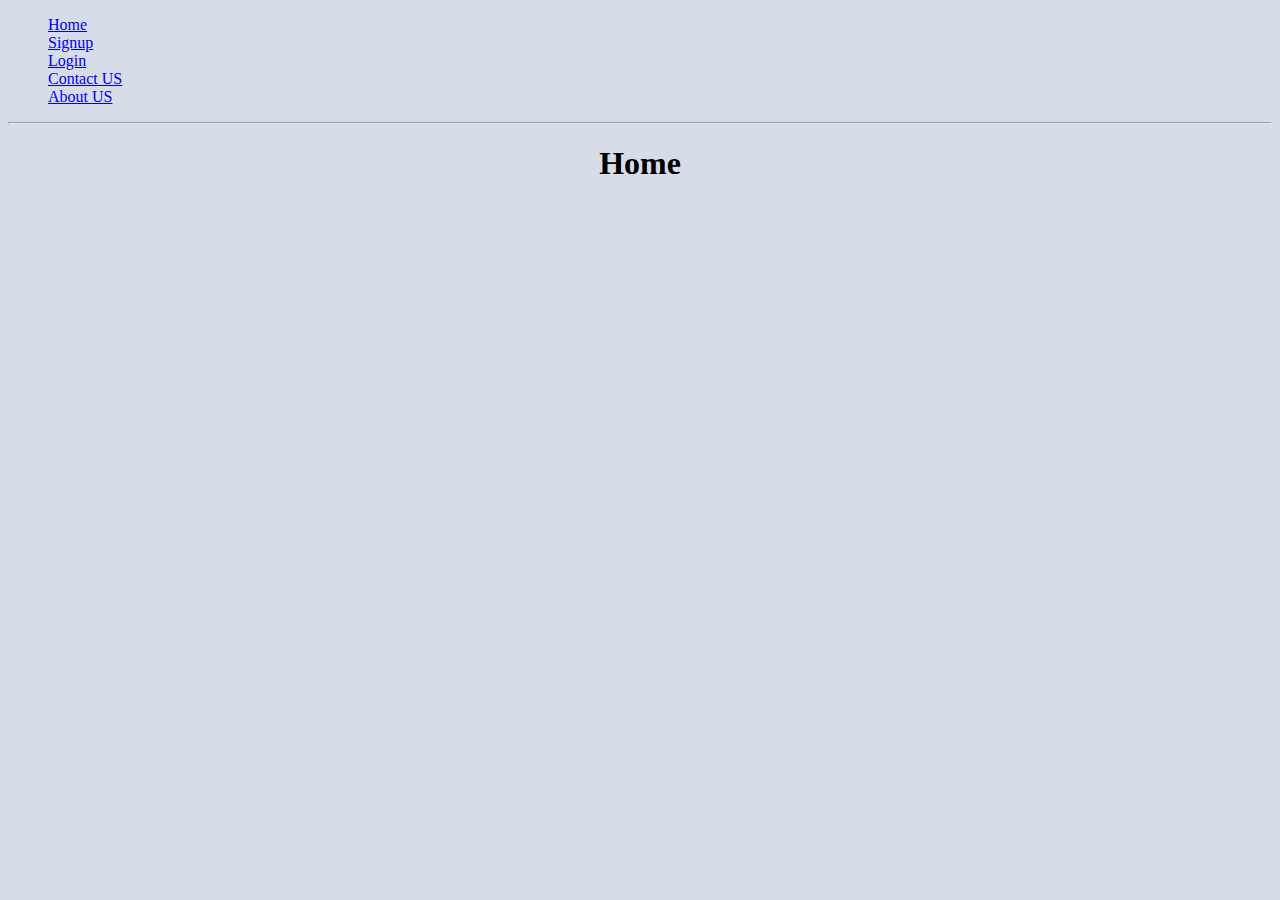
<file: Task_1__Basic_HTML/index.html>
<!DOCTYPE html>
<html lang="en">
<head>
    <meta charset="UTF-8">
    <meta http-equiv="X-UA-Compatible" content="IE=edge">
    <meta name="viewport" content="width=device-width, initial-scale=1.0">
    <title>Home Page</title>
</head>
<body style="background-color: #D7DDE8;">

    <dl>
        <dd><a href="index.html"> Home </a></dd>
        <dd><a href="signup.html" target="_blank" > Signup </a></dd>
        <dd><a href="login.html" target="_blank" > Login </a></dd>
        <dd><a href="contact.html" target="_blank" > Contact US </a></dd>
        <dd><a href="about.html" target="_blank" > About US </a></dd>
    </dl>

    <hr>

    <h1 style="text-align: center;"> Home </h1>
</body>
</html>
</file>
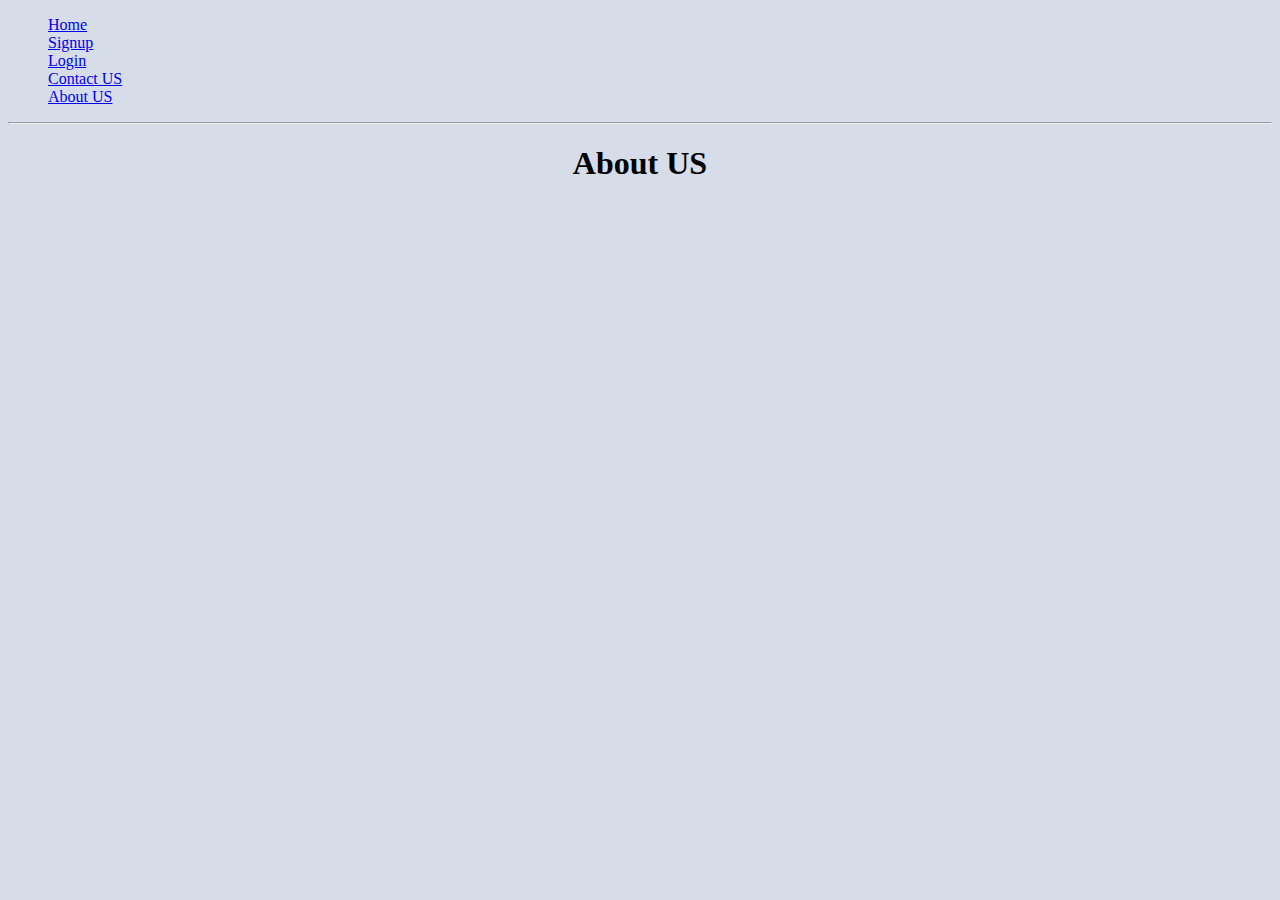
<file: Task_1__Basic_HTML/about.html>
<!DOCTYPE html>
<html lang="en">
<head>
    <meta charset="UTF-8">
    <meta http-equiv="X-UA-Compatible" content="IE=edge">
    <meta name="viewport" content="width=device-width, initial-scale=1.0">
    <title>About Us - Page</title>
</head>
<body style="background-color: #D7DDE8;">

    <dl>
        <dd><a href="index.html"> Home </a></dd>
        <dd><a href="signup.html" target="_blank" > Signup </a></dd>
        <dd><a href="login.html" target="_blank" > Login </a></dd>
        <dd><a href="contact.html" target="_blank" > Contact US </a></dd>
        <dd><a href="about.html" target="_blank" > About US </a></dd>
    </dl>

    <hr>

    <h1 style="text-align: center;"> About US </h1>
</body>
</html>
</file>
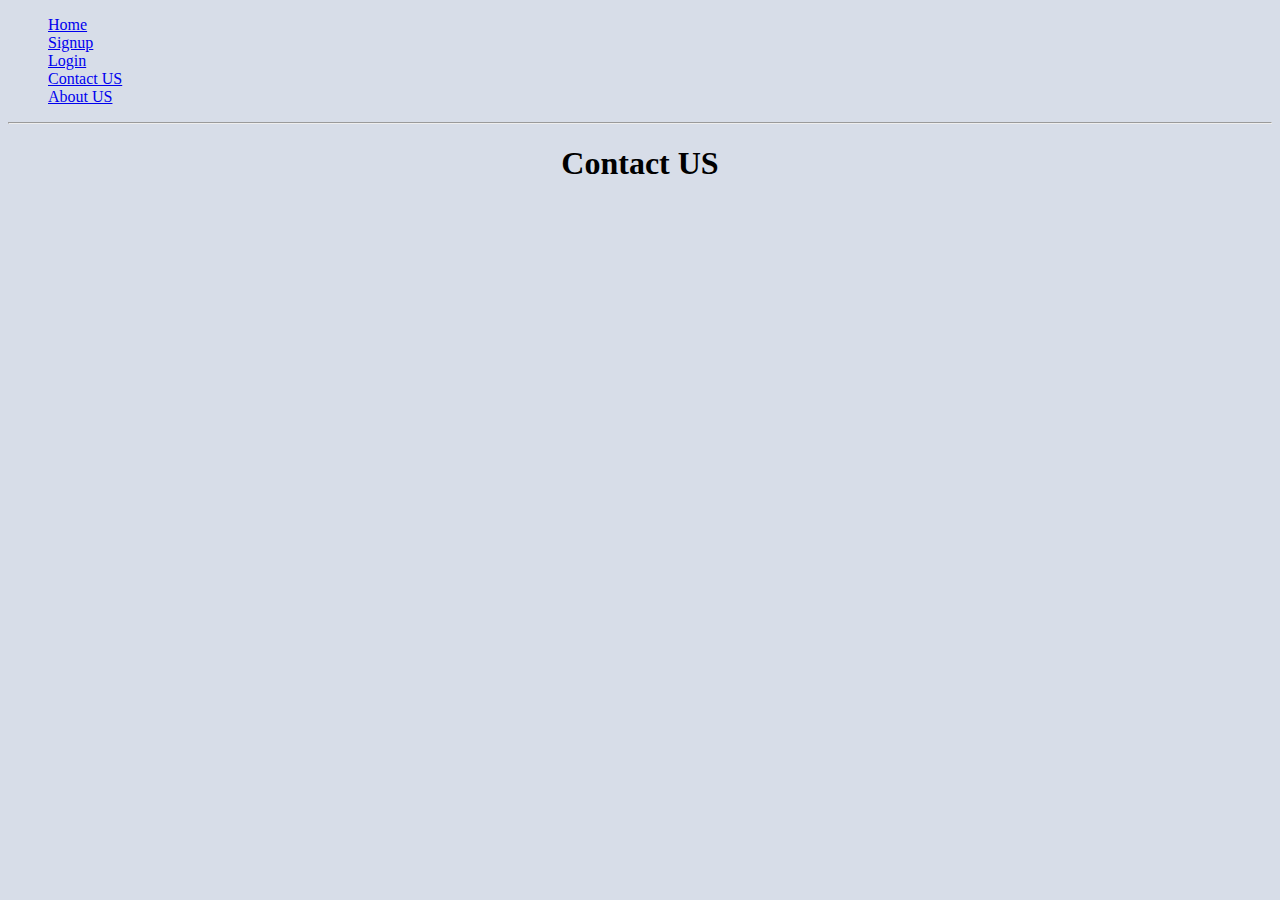
<file: Task_1__Basic_HTML/contact.html>
<!DOCTYPE html>
<html lang="en">
<head>
    <meta charset="UTF-8">
    <meta http-equiv="X-UA-Compatible" content="IE=edge">
    <meta name="viewport" content="width=device-width, initial-scale=1.0">
    <title>Contact Us - Page</title>
</head>
<body style="background-color: #D7DDE8;">

    <dl>
        <dd><a href="index.html"> Home </a></dd>
        <dd><a href="signup.html" target="_blank" > Signup </a></dd>
        <dd><a href="login.html" target="_blank" > Login </a></dd>
        <dd><a href="contact.html" target="_blank" > Contact US </a></dd>
        <dd><a href="about.html" target="_blank" > About US </a></dd>
    </dl>

    <hr>

    <h1 style="text-align: center;"> Contact US </h1>
</body>
</html>
</file>
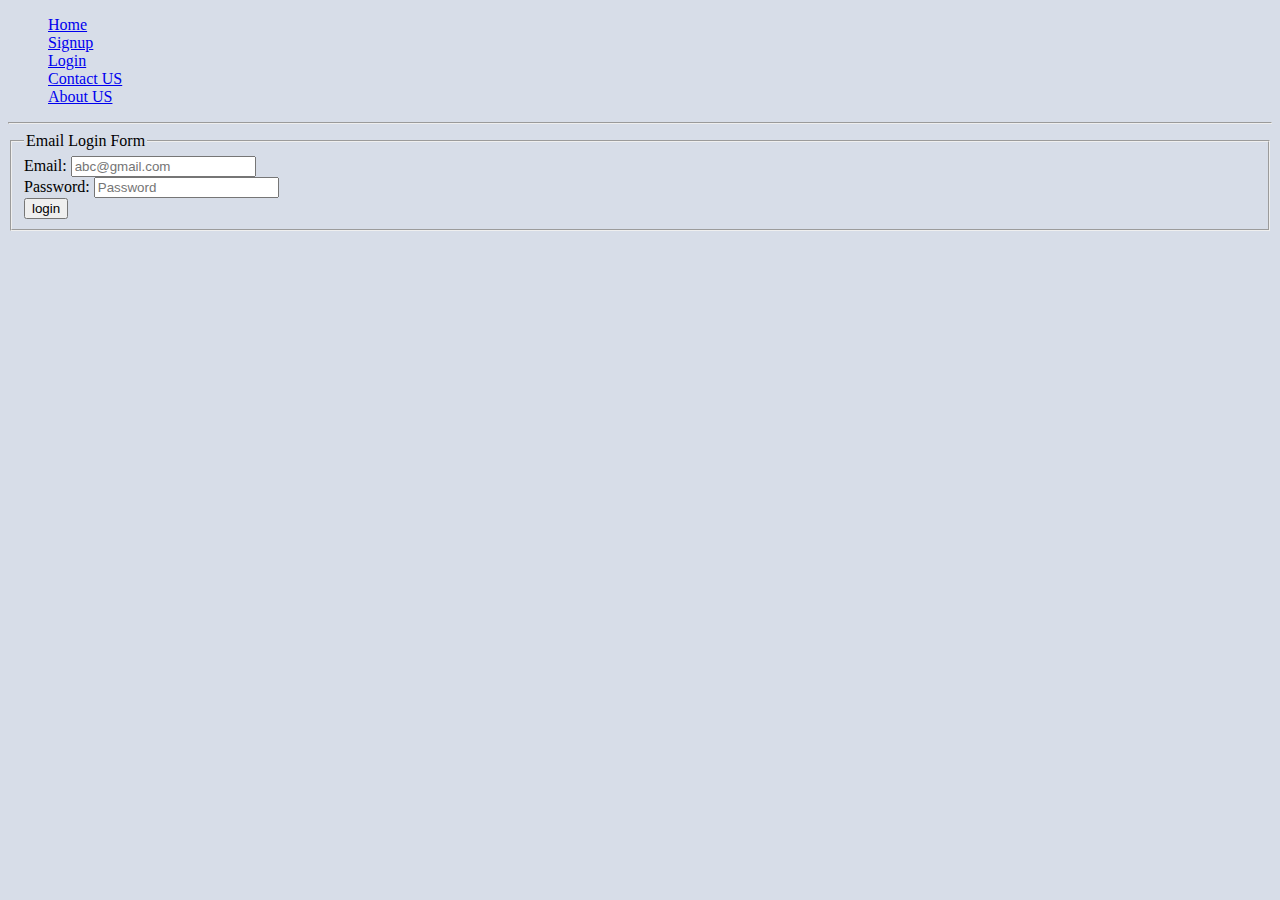
<file: Task_1__Basic_HTML/login.html>
<!DOCTYPE html>
<html lang="en">
<head>
    <meta charset="UTF-8">
    <meta http-equiv="X-UA-Compatible" content="IE=edge">
    <meta name="viewport" content="width=device-width, initial-scale=1.0">
    <title>Email Login Form</title>
</head>
<body style="background-color: #D7DDE8;">

    <dl>
        <dd><a href="#"> Home </a></dd>
        <dd><a href="signup.html" target="_blank" > Signup </a></dd>
        <dd><a href="#" target="_blank" > Login </a></dd>
        <dd><a href="#" target="_blank" > Contact US </a></dd>
        <dd><a href="#" target="_blank" > About US </a></dd>
    </dl>

    <hr>

    <fieldset>
        <legend>Email Login Form</legend>
        <form >
            <Label>Email: </Label>
            <input type="email" name="email" placeholder="abc@gmail.com">
            <br>
            <label for="password">Password: </label>
            <input type="password" name="password" placeholder="Password">
            <br>
            <input type="button" value="login">
        </form>

    </fieldset>
</body>
</html>
</file>
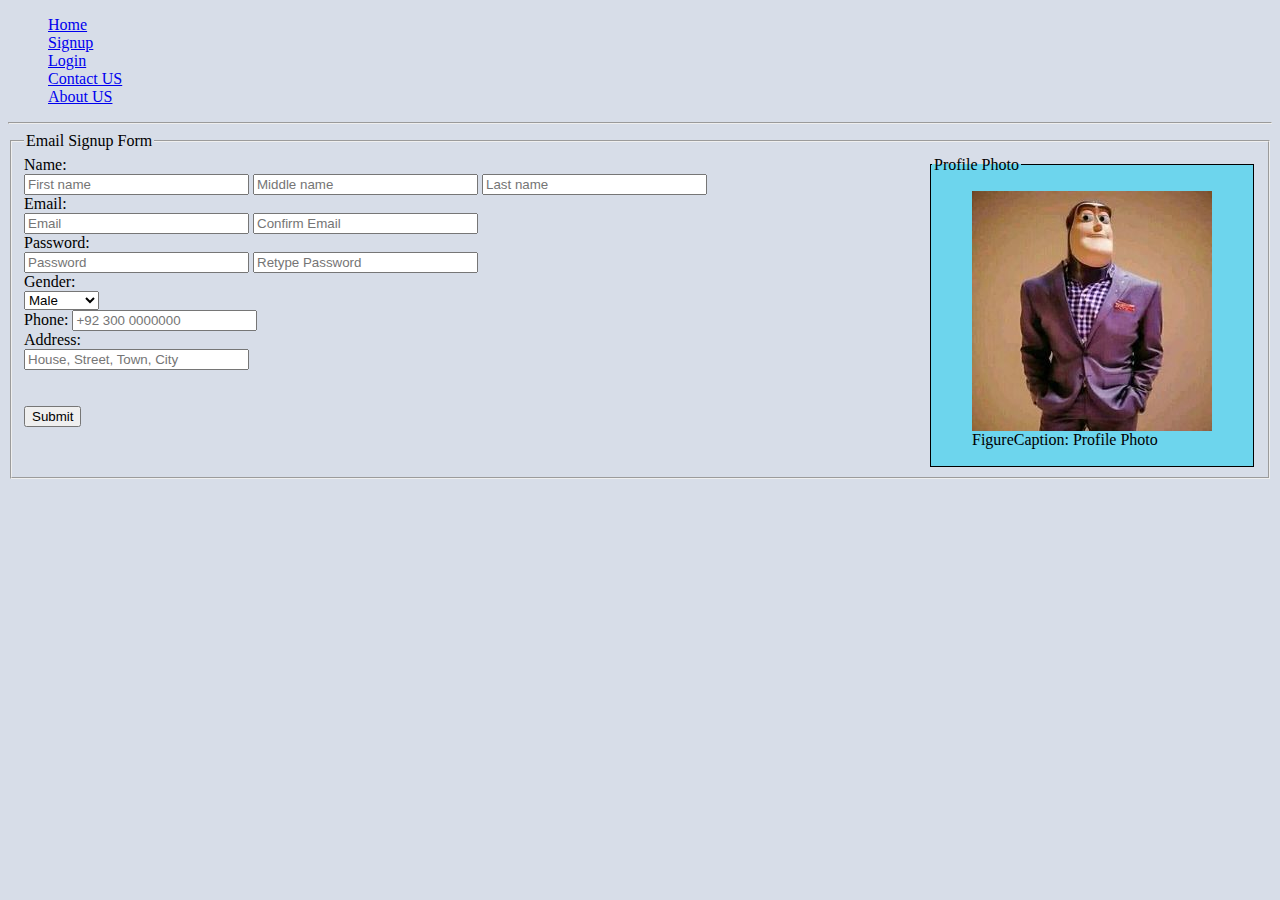
<file: Task_1__Basic_HTML/signup.html>
<!DOCTYPE html>
<html lang="en">
<head>
    <meta charset="UTF-8">
    <meta http-equiv="X-UA-Compatible" content="IE=edge">
    <meta name="viewport" content="width=device-width, initial-scale=1.0">
    <title>Email Registeration Form</title>
</head>
<body style="background-color: #D7DDE8;">

    <dl>
        <dd><a href="#"> Home </a></dd>
        <dd><a href="#" target="_blank" > Signup </a></dd>
        <dd><a href="login.html" target="_blank" > Login </a></dd>
        <dd><a href="#" target="_blank" > Contact US </a></dd>
        <dd><a href="#" target="_blank" > About US </a></dd>
    </dl>

    <hr>

    <fieldset>
        <legend>Email Signup Form</legend>
        <fieldset style="padding: 1px; border: 1px solid; background-color: #6dd5ed; width: 200px; float: right">
            <legend>Profile Photo</legend>
            <figure>
                <img srcset="hero.jpg"  alt="I'm the Hero" style="display: block;"/>
                <figcaption>FigureCaption: Profile Photo</figcaption>
            </figure>
        </fieldset>
        <form>
            <label for="name">Name: </label>
            <br>
            <input type="text" required="required" size="25dp" placeholder="First name"/>
            <input type="text" required="required" size="25dp" placeholder="Middle name"/>
            <input type="text" required="required" size="25dp" placeholder="Last name"/>
            <br>
            <label for="email">Email: </label>
            <br>
            <input type="email" size="25dp" placeholder="Email">
            <input type="email" size="25dp" placeholder="Confirm Email">
            <br>
            <label for="password">Password: </label>
            <br>
            <input type="password" size="25dp" placeholder="Password">
            <input type="retypepassword" size="25dp" placeholder="Retype Password">
            <br>
            <label for="gender">Gender:</label>
            <br>
            <select name="gender" id="selectgender" required="required">
                <option value="Male" >Male</option>
                <option value="Female">Female</option>
                <option value="Shemale">Shemale</option>
            </select>
            <br>
            <label for="phone">Phone:</label>
            <input type="number" name="phone" placeholder="+92 300 0000000">
            <br>
            <label for="text">Address: </label>
            <br>
            <input type="address" size="25dp" placeholder="House, Street, Town, City">
            <br>
            <br>
            
            <br>
            <input type="button" value="Submit" required="required">
        </form>
    </fieldset>
    
</body>
</html>
</file>
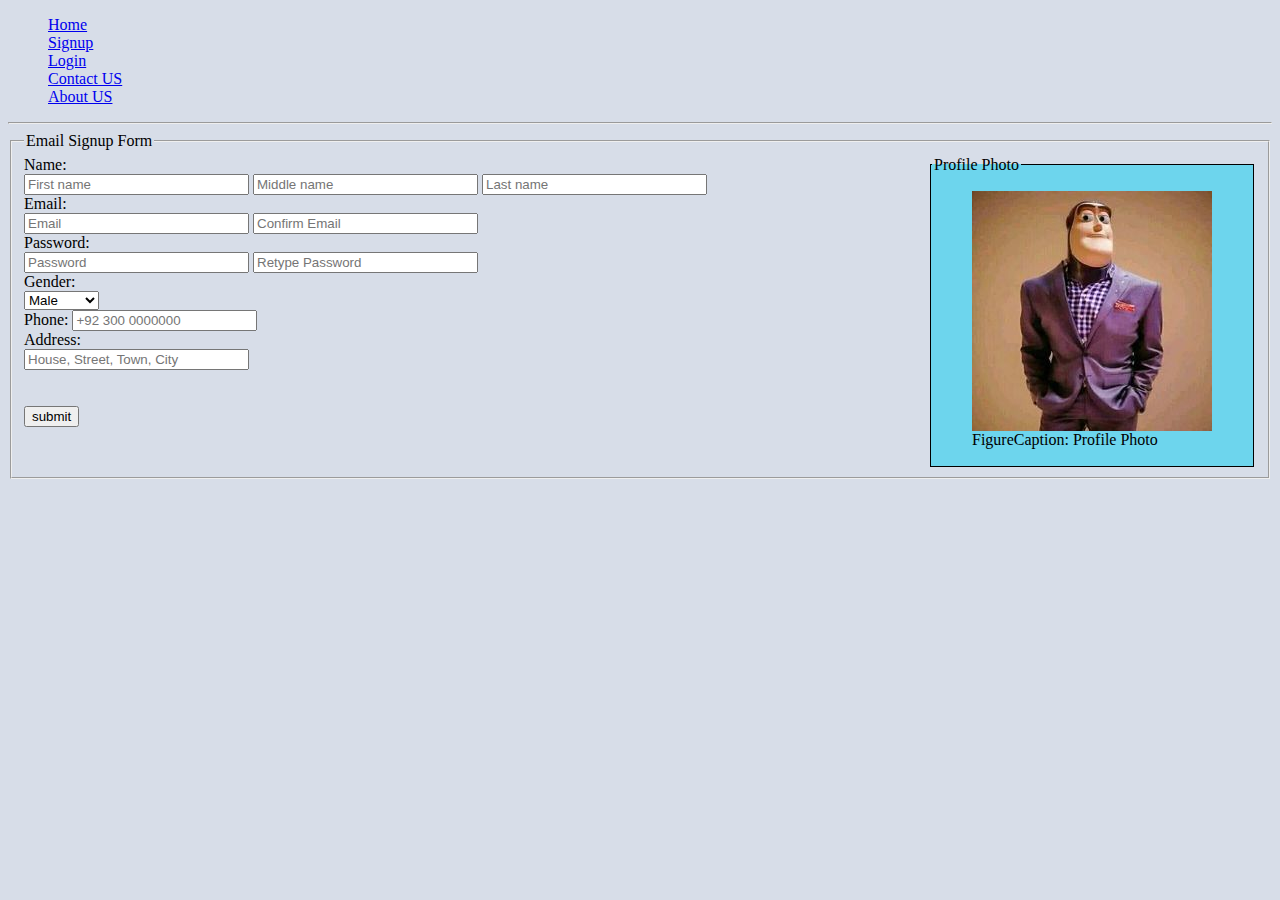
<file: Task_1__Basic_HTML/web1.html>
<!DOCTYPE html>
<html lang="en">
<head>
    <meta charset="UTF-8">
    <meta http-equiv="X-UA-Compatible" content="IE=edge">
    <meta name="viewport" content="width=device-width, initial-scale=1.0">
    <title>Email Registeration Form</title>
</head>
<body style="background-color: #D7DDE8;">

    <dl>
        <dd><a href="#"> Home </a></dd>
        <dd><a href="#" target="_blank" > Signup </a></dd>
        <dd><a href="#" target="_blank" > Login </a></dd>
        <dd><a href="#" target="_blank" > Contact US </a></dd>
        <dd><a href="#" target="_blank" > About US </a></dd>
    </dl>

    <hr>

    <fieldset>
        <legend>Email Signup Form</legend>
        <fieldset style="padding: 1px; border: 1px solid; background-color: #6dd5ed; width: 200px; float: right">
            <legend>Profile Photo</legend>
            <figure>
                <img srcset="hero.jpg"  alt="I'm the Hero" style="display: block;"/>
                <figcaption>FigureCaption: Profile Photo</figcaption>
            </figure>
        </fieldset>
        <form>
            <label for="name">Name: </label>
            <br>
            <input type="text" required="required" size="25dp" placeholder="First name"/>
            <input type="text" required="required" size="25dp" placeholder="Middle name"/>
            <input type="text" required="required" size="25dp" placeholder="Last name"/>
            <br>
            <label for="email">Email: </label>
            <br>
            <input type="email" size="25dp" placeholder="Email">
            <input type="email" size="25dp" placeholder="Confirm Email">
            <br>
            <label for="password">Password: </label>
            <br>
            <input type="password" size="25dp" placeholder="Password">
            <input type="retypepassword" size="25dp" placeholder="Retype Password">
            <br>
            <label for="gender">Gender:</label>
            <br>
            <select name="gender" id="selectgender" required="required">
                <option value="Male" >Male</option>
                <option value="Female">Female</option>
                <option value="Shemale">Shemale</option>
            </select>
            <br>
            <label for="phone">Phone:</label>
            <input type="number" name="phone" placeholder="+92 300 0000000">
            <br>
            <label for="text">Address: </label>
            <br>
            <input type="address" size="25dp" placeholder="House, Street, Town, City">
            <br>
            <br>
            
            <br>
            <input type="button" value="submit" required="required">
        </form>
    </fieldset>
    
</body>
</html>
</file>
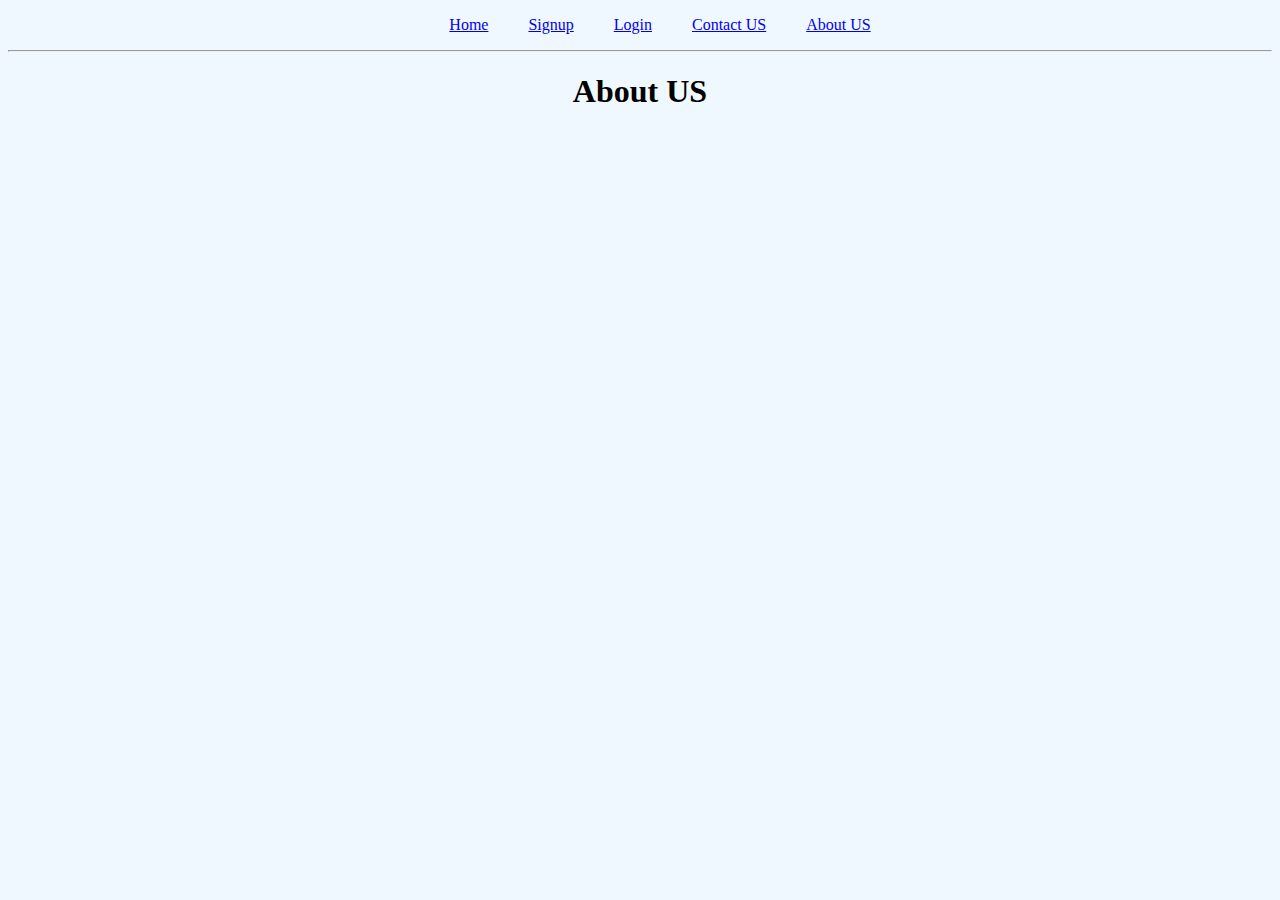
<file: Task_2__CSS/about.html>
<!DOCTYPE html>
<html lang="en">
<head>
    <meta charset="UTF-8">
    <meta http-equiv="X-UA-Compatible" content="IE=edge">
    <meta name="viewport" content="width=device-width, initial-scale=1.0">
    <link rel="stylesheet" type="text/css" href="style.css">
    <title>About Us - Page</title>
</head>
<body">

    <dl class="navbar">
        <dd><a href="index.html"> Home </a></dd>
        <dd><a href="signup.html" target="_blank" > Signup </a></dd>
        <dd><a href="login.html" target="_blank" > Login </a></dd>
        <dd><a href="contact.html" target="_blank" > Contact US </a></dd>
        <dd><a href="about.html" target="_blank" > About US </a></dd>
    </dl>

    <hr>

    <h1 style="text-align: center;"> About US </h1>
</body>
</html>
</file>
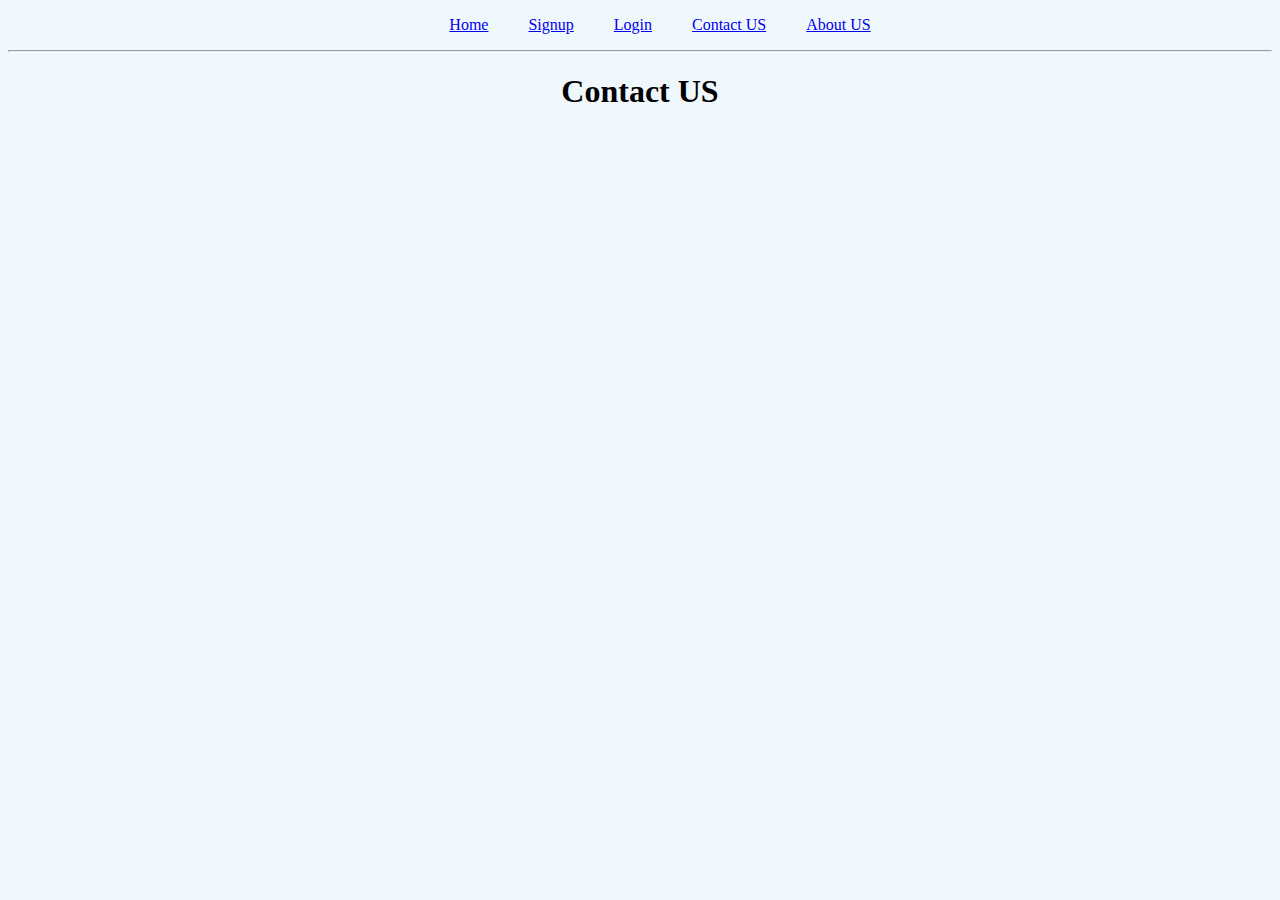
<file: Task_2__CSS/contact.html>
<!DOCTYPE html>
<html lang="en">
<head>
    <meta charset="UTF-8">
    <meta http-equiv="X-UA-Compatible" content="IE=edge">
    <meta name="viewport" content="width=device-width, initial-scale=1.0">
    <link rel="stylesheet" type="text/css" href="style.css">
    <title>Contact Us - Page</title>
</head>
<body>

    <dl class="navbar">
        <dd><a href="index.html"> Home </a></dd>
        <dd><a href="signup.html" target="_blank" > Signup </a></dd>
        <dd><a href="login.html" target="_blank" > Login </a></dd>
        <dd><a href="contact.html" target="_blank" > Contact US </a></dd>
        <dd><a href="about.html" target="_blank" > About US </a></dd>
    </dl>

    <hr>

    <h1 style="text-align: center;"> Contact US </h1>
</body>
</html>
</file>
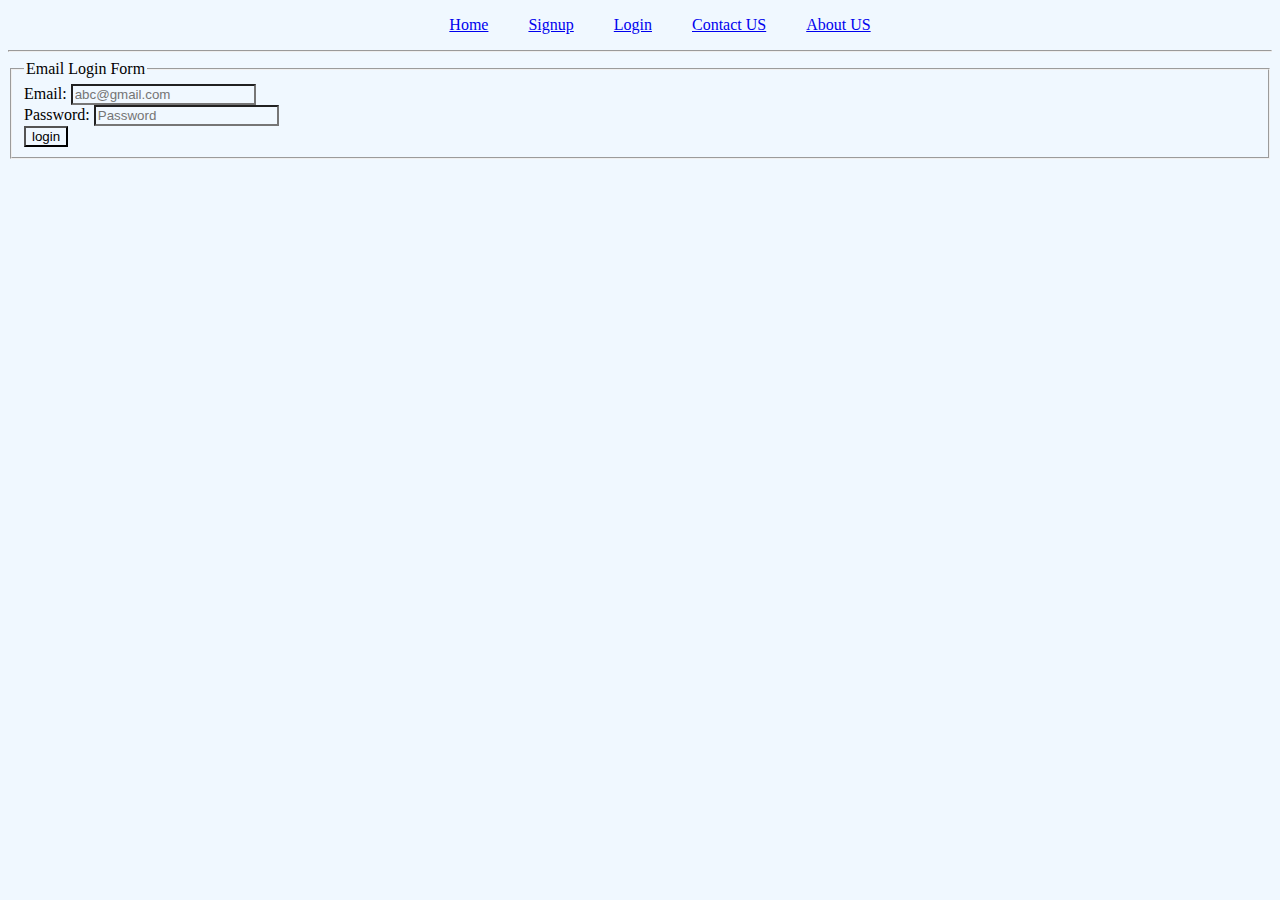
<file: Task_2__CSS/login.html>
<!DOCTYPE html>
<html lang="en">
<head>
    <meta charset="UTF-8">
    <meta http-equiv="X-UA-Compatible" content="IE=edge">
    <meta name="viewport" content="width=device-width, initial-scale=1.0">
    <link rel="stylesheet" type="text/css" href="style.css">
    <title>Email Login Form</title>
</head>
<body>

    <dl class="navbar">
        <dd><a href="index.html"> Home </a></dd>
        <dd><a href="signup.html" target="_blank" > Signup </a></dd>
        <dd><a href="login.html" target="_blank" > Login </a></dd>
        <dd><a href="contact.html" target="_blank" > Contact US </a></dd>
        <dd><a href="about.html" target="_blank" > About US </a></dd>
    </dl>

    <hr>

    <fieldset>
        <legend>Email Login Form</legend>
        <form >
            <Label>Email: </Label>
            <input type="email" name="email" placeholder="abc@gmail.com">
            <br>
            <label for="password">Password: </label>
            <input type="password" name="password" placeholder="Password">
            <br>
            <input type="button" value="login">
        </form>

    </fieldset>
</body>
</html>
</file>
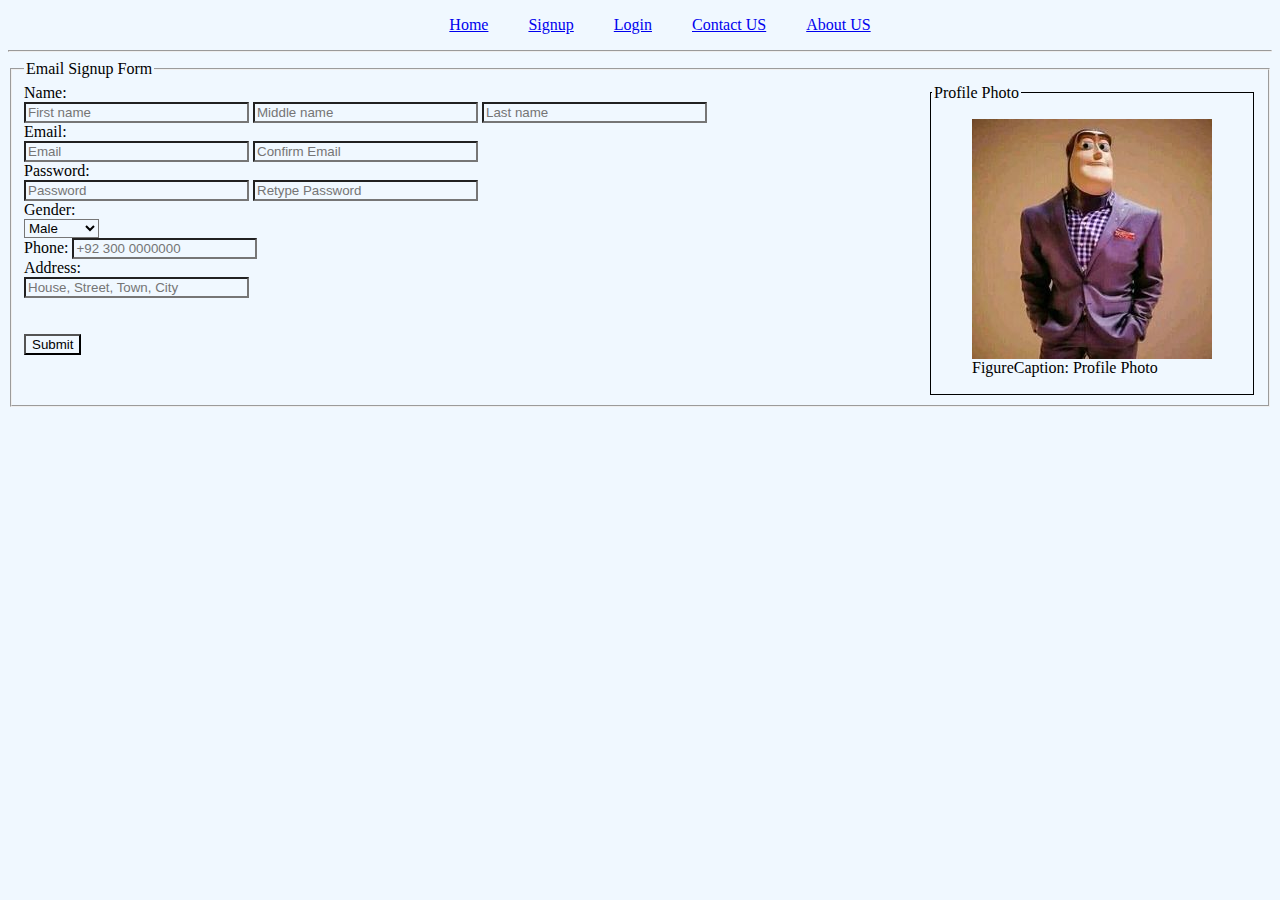
<file: Task_2__CSS/signup.html>
<!DOCTYPE html>
<html lang="en">
<head>
    <meta charset="UTF-8">
    <meta http-equiv="X-UA-Compatible" content="IE=edge">
    <meta name="viewport" content="width=device-width, initial-scale=1.0">
    <link rel="stylesheet" type="text/css" href="style.css">
    <title>Email Registeration Form</title>
</head>
<body>

    <dl class="navbar">
        <dd><a href="index.html"> Home </a></dd>
        <dd><a href="signup.html" target="_blank" > Signup </a></dd>
        <dd><a href="login.html" target="_blank" > Login </a></dd>
        <dd><a href="contact.html" target="_blank" > Contact US </a></dd>
        <dd><a href="about.html" target="_blank" > About US </a></dd>
    </dl>

    <hr>

    <fieldset>
        <legend>Email Signup Form</legend>
        <fieldset style="padding: 1px; border: 1px solid; width: 200px; float: right">
            <legend>Profile Photo</legend>
            <figure>
                <img srcset="hero.jpg"  alt="I'm the Hero" style="display: block;"/>
                <figcaption>FigureCaption: Profile Photo</figcaption>
            </figure>
        </fieldset>
        <form>
            <label for="name">Name: </label>
            <br>
            <input type="text" required="required" size="25dp" placeholder="First name"/>
            <input type="text" required="required" size="25dp" placeholder="Middle name"/>
            <input type="text" required="required" size="25dp" placeholder="Last name"/>
            <br>
            <label for="email">Email: </label>
            <br>
            <input type="email" size="25dp" placeholder="Email">
            <input type="email" size="25dp" placeholder="Confirm Email">
            <br>
            <label for="password">Password: </label>
            <br>
            <input type="password" size="25dp" placeholder="Password">
            <input type="retypepassword" size="25dp" placeholder="Retype Password">
            <br>
            <label for="gender">Gender:</label>
            <br>
            <select name="gender" id="selectgender" required="required">
                <option value="Male" >Male</option>
                <option value="Female">Female</option>
                <option value="Shemale">Shemale</option>
            </select>
            <br>
            <label for="phone">Phone:</label>
            <input type="number" name="phone" placeholder="+92 300 0000000">
            <br>
            <label for="text">Address: </label>
            <br>
            <input type="address" size="25dp" placeholder="House, Street, Town, City">
            <br>
            <br>
            
            <br>
            <input type="button" value="Submit" required="required">
        </form>
    </fieldset>
    
</body>
</html>
</file>
<file: Task_2__CSS/style.css>
* {
    background-color: aliceblue;
}

.navbar {
    display: flex;
    text-align: center;
    justify-content: center;
}

.navbar a:hover{
    background-color: white;
    color: black;
}
</file>
